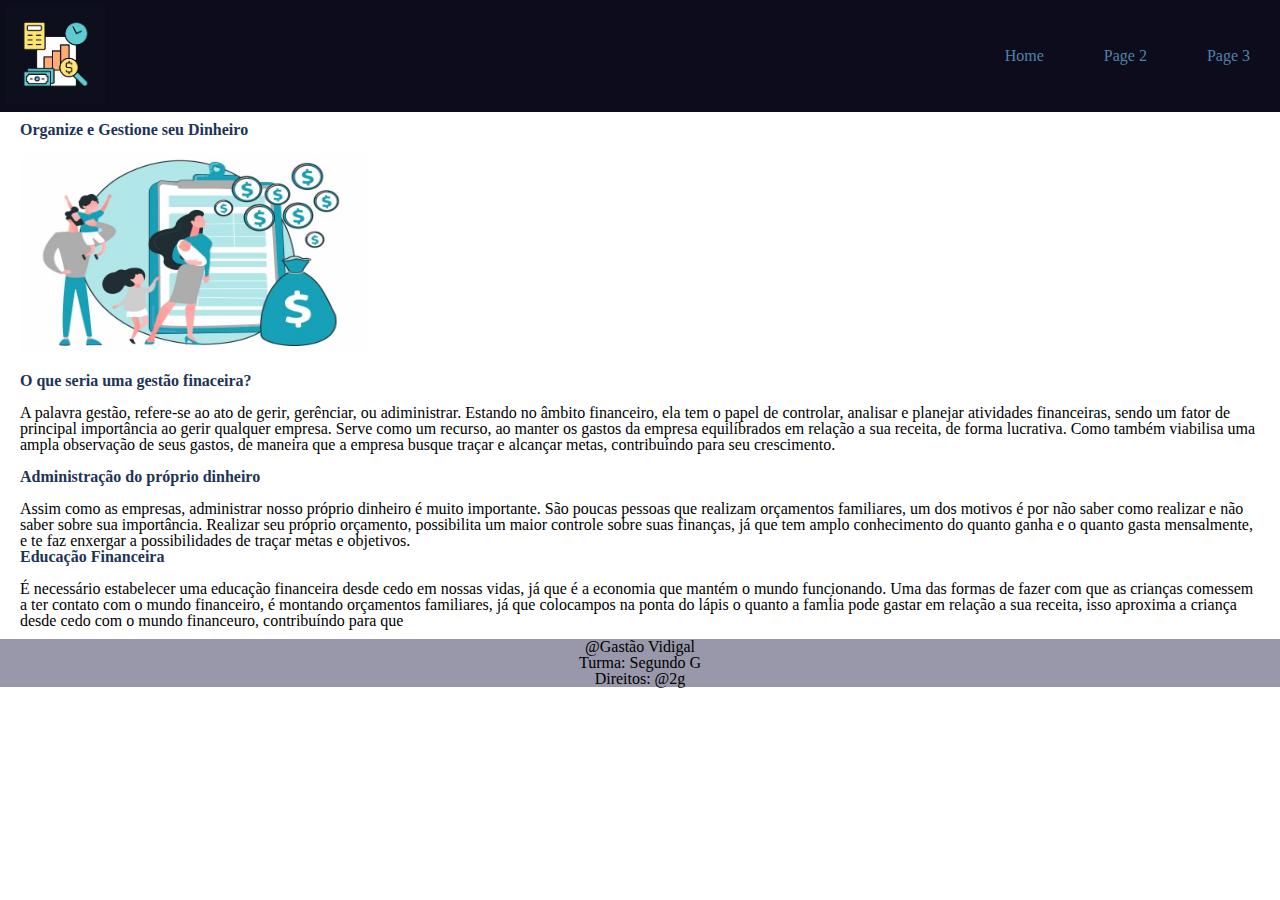
<file: index.html>
<!DOCTYPE html>
<html lang="en">
<head>
    <meta charset="UTF-8">
    <meta http-equiv="X-UA-Compatible" content="IE=edge">
    <meta name="viewport" content="width=device-width, initial-scale=1.0">
    <title>##Gestão e Planejamento Financeiro##</title>
    <link rel="stylesheet" href="estilo.css">
</head>
<body>
    <header class="header">
        <a href="index.html" class="logo"><img id="logo" src="logo.jpeg" alt=""></a>
        <span class="titulo_desktop">Organize e Gestione seu próprio dinheiro</span>
        <input type="checkbox" class="side-menu" id="side-menu">
        <label for="side-menu" class="hamb"><span class="hamb-line"></span></label>
        <nav class="nav">
            <ul class="menu">
                <li><a href="index.html">Home</a></li>
                <li><a href="page2.html">Page 2</a></li>
                <li><a href="page3.html">Page 3</a></li>
            </ul>
        </nav>
    </header>
   <section class="conteudo">
    <div class="home">
        <h1 style="color: rgb(28, 52, 88);">Organize e Gestione seu Dinheiro</h1>
      <br>
        <a href="index.html" class="img1"><img id="img1" src="orc.jpeg" alt=""></a>
        <br>
        <br>
        <h1 style="color: rgb(28, 52, 88);"> O que seria uma gestão finaceira?</h1>
    <br>
    <p> A palavra gestão, refere-se ao ato de gerir, gerênciar, ou adiministrar. Estando no âmbito financeiro, ela tem o papel de controlar, analisar e planejar atividades financeiras, sendo um fator de principal importância ao gerir qualquer empresa. Serve como um recurso, ao manter os gastos da empresa equilíbrados em relação a sua receita, de forma lucrativa. Como também viabilisa uma ampla observação de seus gastos, de maneira que a empresa busque traçar e alcançar metas, contribuíndo para seu crescimento.</p>
    <br>
        <h1 style="color: rgb(28, 52, 88) ;">Administração do próprio dinheiro</h1>
    <br>
    <p> Assim como as empresas, administrar nosso próprio dinheiro é muito importante. São poucas pessoas que realizam orçamentos familiares, um dos motivos é por não saber como realizar e não saber sobre sua importância. Realizar seu próprio orçamento, possibilita um maior controle sobre suas finanças, já que tem amplo conhecimento do quanto ganha e o quanto gasta mensalmente, e te faz enxergar a possibilidades de traçar metas e objetivos.  </p>
  
  
    <h1 style="color: rgb(28, 52, 88) ;">Educação Financeira</h1>
    <br>
    <p> É necessário estabelecer uma educação financeira desde cedo em nossas vidas, já que é a economia que mantém o mundo funcionando. Uma das formas de fazer com que as crianças comessem a ter contato com o mundo financeiro, é montando orçamentos familiares, já que colocampos na ponta do lápis o quanto a famĺia pode gastar em relação a sua receita, isso aproxima a criança desde cedo com o mundo financeuro, contribuíndo para que  </p>



</div>



   </section>
   <footer class="rodape">
    @Gastão Vidigal<br>
    Turma: Segundo G<br>
    Direitos: @2g<br>
   </footer> 
</body>
</html>
</file>
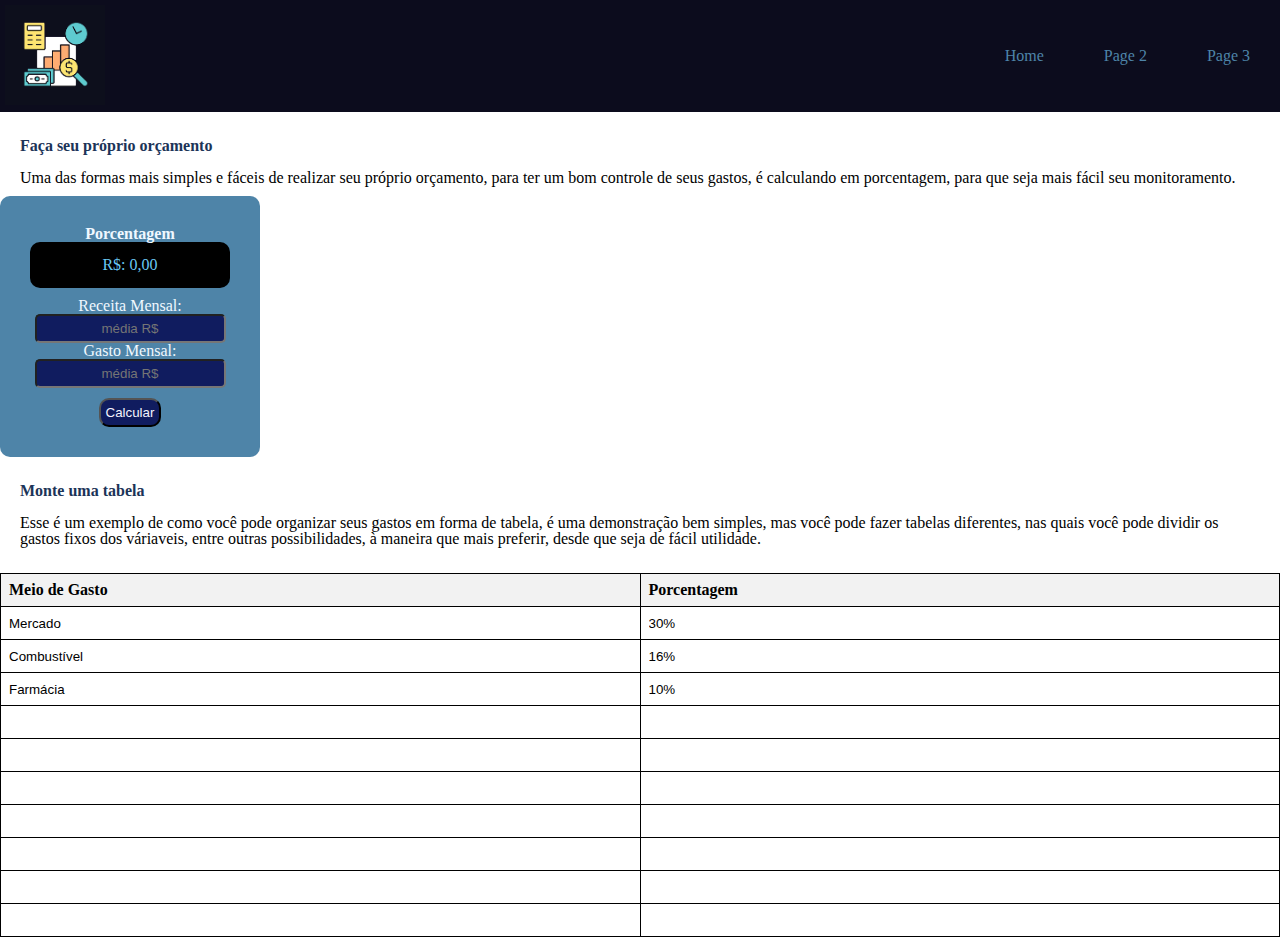
<file: page2.html>
<!DOCTYPE html>
<html lang="en">
<head>
    <meta charset="UTF-8">
    <meta name="viewport" content="width=device-width, initial-scale=1.0">
    <title>Faça seu próprio orçamento</title>
    <link rel="stylesheet" href="estilo.css">
</head>
<body>
    <header class="header">
        <a href="index.html" class="logo"><img id="logo" src="logo.jpeg" alt=""></a>
        <span class="titulo_desktop">Organize e Gestione seu próprio dinheiro</span>
        
        <input type="checkbox" class="side-menu" id="side-menu">
        <label for="side-menu" class="hamb"><span class="hamb-line"></span></label>
        <nav class="nav">
            <ul class="menu">
                <li><a href="index.html">Home</a></li>
                <li><a href="page2.html">Page 2</a></li>
                <li><a href="page3.html">Page 3</a></li>
            </ul>
        </nav>
    </header>
    <section class="conteudo">
    <div class="home">
        <br>
        <h1 style="color: rgb(28, 52, 88) ;"> Faça seu próprio orçamento</h1>
        <br>
    <p>Uma das formas mais simples e fáceis de realizar seu próprio orçamento, para ter um bom controle de seus gastos, é calculando em porcentagem, para que seja mais fácil seu monitoramento.</p>
    </div>

</section>
    <div class="calc">
        <label>
            <h3>Porcentagem</h3>
        </label>
        <div class="calcF">
            <div id="spTotal">
                <span id="total">R$: 0,00</span>
            </div>
            Receita Mensal: <input id="gasto" placeholder="média R$" type="text"><br>
            Gasto Mensal: <input id="receita" placeholder="média R$" type="text"><br>
            <button onclick="calcularPorcentagem()">Calcular</button>
            <div id="spLista">
                <span id="listaMes"></span>
            </div>
        </div>
    </div>
    
<script>
    function calcularPorcentagem() {
        const receita = parseFloat(document.getElementById("receita").value.replace(",", "."));
        const gasto = parseFloat(document.getElementById("gasto").value.replace(",", "."));

        if (isNaN(receita) || isNaN(gasto)) {
            alert("Os valores inseridos devem ser números.");
            return;
        }

        const porcentagem = (receita / gasto) * 100;

        document.getElementById("total").textContent = `Porcentagem de gastos: ${porcentagem.toFixed(2)}%`;

        const spLista = document.getElementById("spLista");
        spLista.innerHTML = `Você gastou ${porcentagem.toFixed(2)}% da sua receita mensal.`;
    }
    
</script>
<section class="conteudo">
    <div class="home">
        <br>
        <h1 style="color: rgb(28, 52, 88) ;"> Monte uma tabela</h1>
        <br>
    <p>Esse é um exemplo de como você pode organizar seus gastos em forma de tabela, é uma demonstração bem simples, mas você pode fazer tabelas diferentes, nas quais você pode dividir os gastos fixos dos váriaveis, entre outras possibilidades, à maneira que mais preferir, desde que seja de fácil utilidade.</p>
    </div>
<br>
</section>
    <style>
        table {
            border-collapse: collapse;
            width: 100%;
            border: 1px solid black;
        }

        th, td {
            border: 1px solid black;
            padding: 8px;
            text-align: left;
        }

        th {
            background-color: #f2f2f2;
        }
    </style>
</head>
<body>

    <table>
        <tr>
            <th>Meio de Gasto</th>
            <th>Porcentagem</th>
        </tr>
        <tr>
            <td class="editable"><input type="text" value="Mercado"></td>
            <td class="editable"><input type="text" value="30%"></td>
            
        </tr>
        <tr>
            <td class="editable"><input type="text" value="Combustível"></td>
            <td class="editable"><input type="text" value="16%"></td>
            
        </tr>
        <tr>
            <td class="editable"><input type="text" value="Farmácia"></td>
            <td class="editable"><input type="text" value="10%"></td>
           
        </tr>
        <tr>
            <td class="editable"><input type="text" value=""></td>
            <td class="editable"><input type="text" value=""></td>
           
        </tr>
        <tr>
            <td class="editable"><input type="text" value=""></td>
            <td class="editable"><input type="text" value=""></td>
           
        </tr>
        <tr>
            <td class="editable"><input type="text" value=""></td>
            <td class="editable"><input type="text" value=""></td>
           
        </tr>
        <tr>
            <td class="editable"><input type="text" value=""></td>
            <td class="editable"><input type="text" value=""></td>
           
        </tr>
        <tr>
            <td class="editable"><input type="text" value=""></td>
            <td class="editable"><input type="text" value=""></td>
           
        </tr>
        <tr>
            <td class="editable"><input type="text" value=""></td>
            <td class="editable"><input type="text" value=""></td>
           
        </tr>
        <tr>
            <td class="editable"><input type="text" value=""></td>
            <td class="editable"><input type="text" value=""></td>
           
        </tr>

    </table>
    
    <script>
        const editableCells = document.querySelectorAll('.editable');
    
        editableCells.forEach(cell => {
            cell.addEventListener('click', () => {
                const input = document.createElement('input');
                input.type = 'text';
                input.value = cell.textContent.trim();
                cell.textContent = '';
                cell.appendChild(input);
                input.focus();
    
                input.addEventListener('blur', () => {
                    cell.textContent = input.value;
                });
            });
        });
</file>
<file: estilo.css>
@import url(reset.css);
@import url(mobile.css);
@import url(tablet.css);
@import url(destop.css);
@import url(tv.css);

body {
    background-color: var(--fundo-claro);
    }
    .conteudo {
        font-family:Georgia, 'Times New Roman', Times, serif;
        padding: 10px 20px;
        color: black;
    }

    #img1 {
        width: 350px;
        height: 200px;
    }
    #logo {
        width: 100px;
        height: 100px;
    }
    .rodape {
        background-color: rgb(152, 152, 170);
        text-align-last: center;
    }
    .home{
        background-color: var(--fundo-claro) ;
        font-family: Georgia, 'Times New Roman', Times, serif;
    }
    
    .page1 {
        background-color: var(--fundo-claro);
        font-family:Georgia, 'Times New Roman', Times, serif;
    }
    .page2 {
        background-color:  var(--fundo-claro);
        font-family:Georgia, 'Times New Roman', Times, serif;
    }
    .page3 {
        background-color: var(--fundo-claro);
        font-family:Georgia, 'Times New Roman', Times, serif;
    }
    *{
        margin: 0;
        padding: 0;
    }
    
    .calc {
        background: rgb(78, 132, 168);
        color: aliceblue;
        width: 200px;
        padding: 30px;
        border-radius: 10px;
        text-align: center;
        text-align-last: center;
    }
    .calc input {
        background: rgb(16, 28, 95);
        color:rgb(243, 243, 253);
        border-radius: 5px;
        padding: 5px;
    }
    #spTotal {
        background: rgb(0, 0, 0);
        color: rgb(106, 201, 245);
        border-radius: 10px;
        padding: 15px;
        margin-bottom: 10px;
    }
    .calc button {
        background: rgb(16, 28, 95);
        color: rgb(243, 243, 253);
        border-radius: 10px;
        padding: 5px;
        margin-top: 10px;
    }
    .calc button:hover {
        background: rgb(2, 16, 36);
        color: rgb(231, 226, 236);
        cursor: pointer;
    }
    .table {
        border-collapse: separate;
        width: 100%;
        border: 2px solid black;
        border-spacing: 10;
        margin-top: 20px;
        margin-bottom: 20px;
    }

    .th, td {
        border: 1px solid black;
        padding: 10px;
        text-align: left;
    }

    .th {
        background-color: #f2f2f2;
    }

    .editable {
        cursor: pointer;
    }

    .editable input {
        border: none;
        width: 100%;
        background-color: transparent;
    }
</file>
